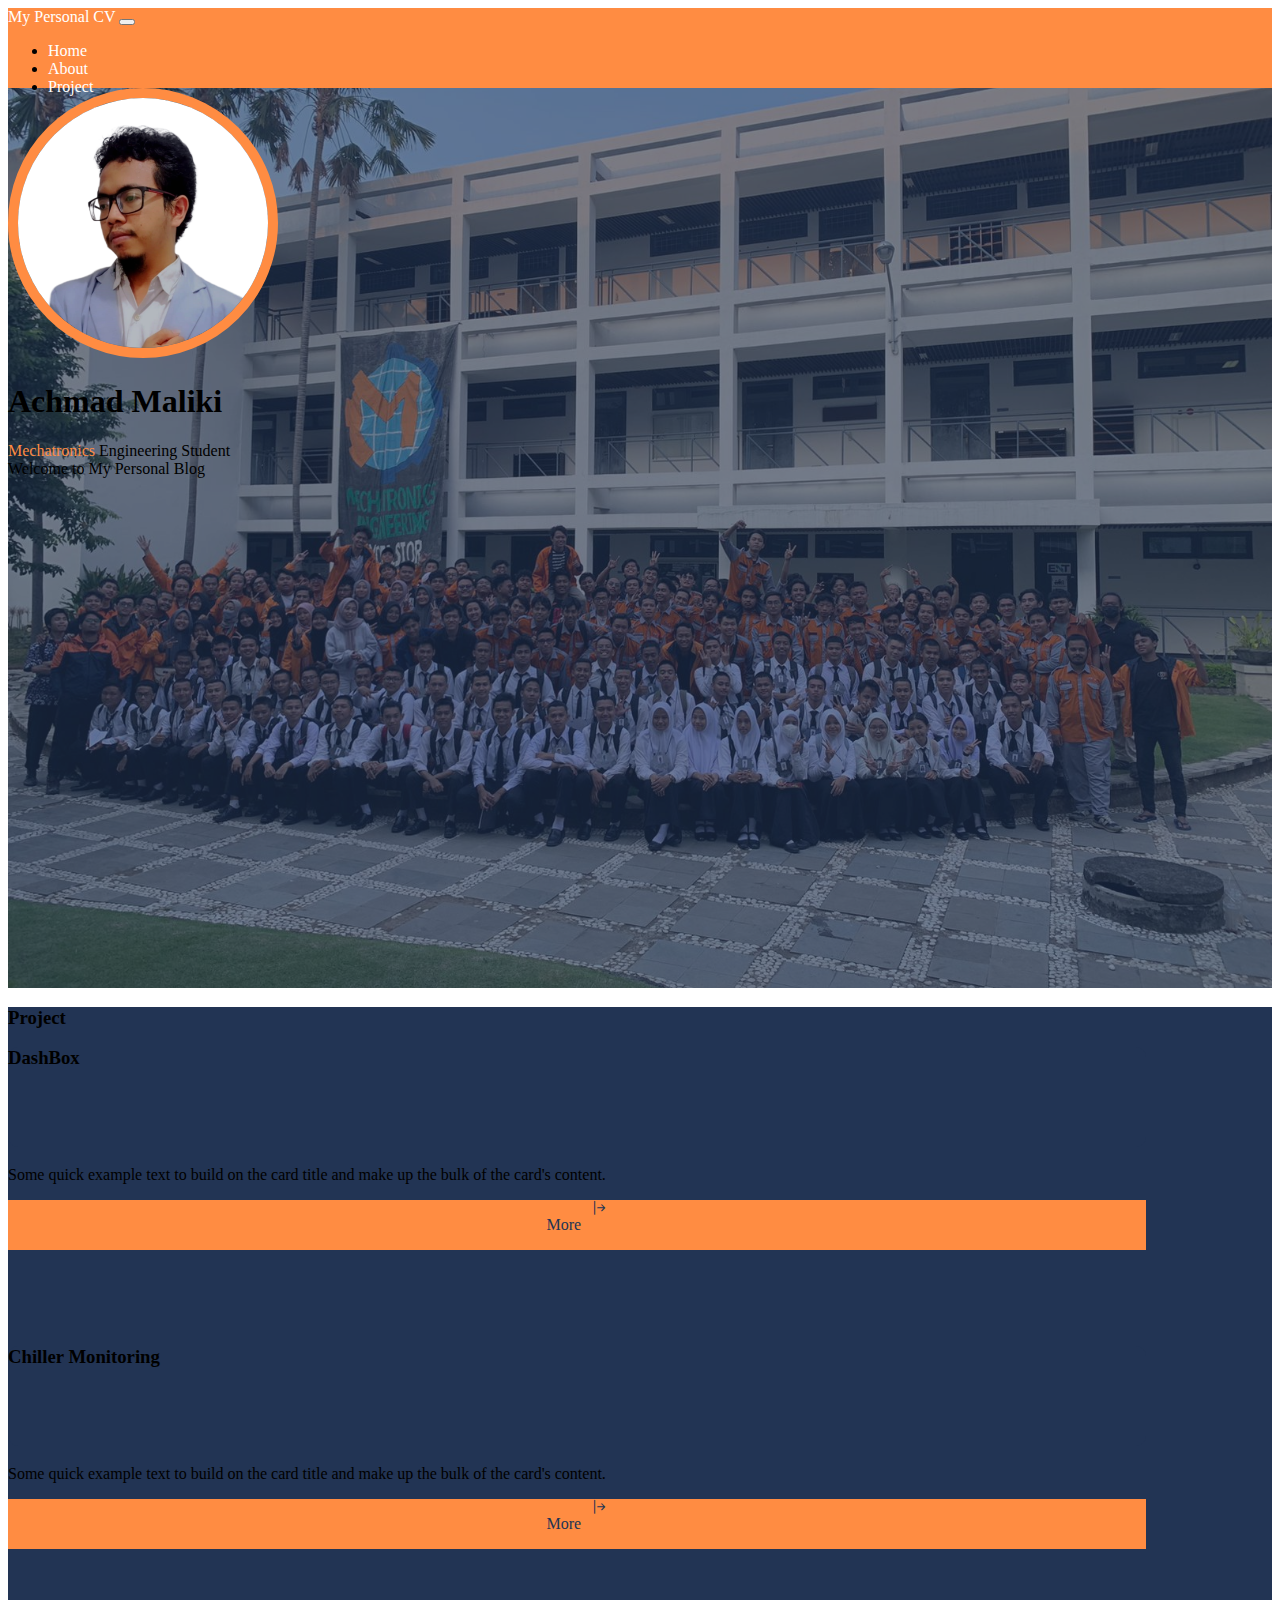
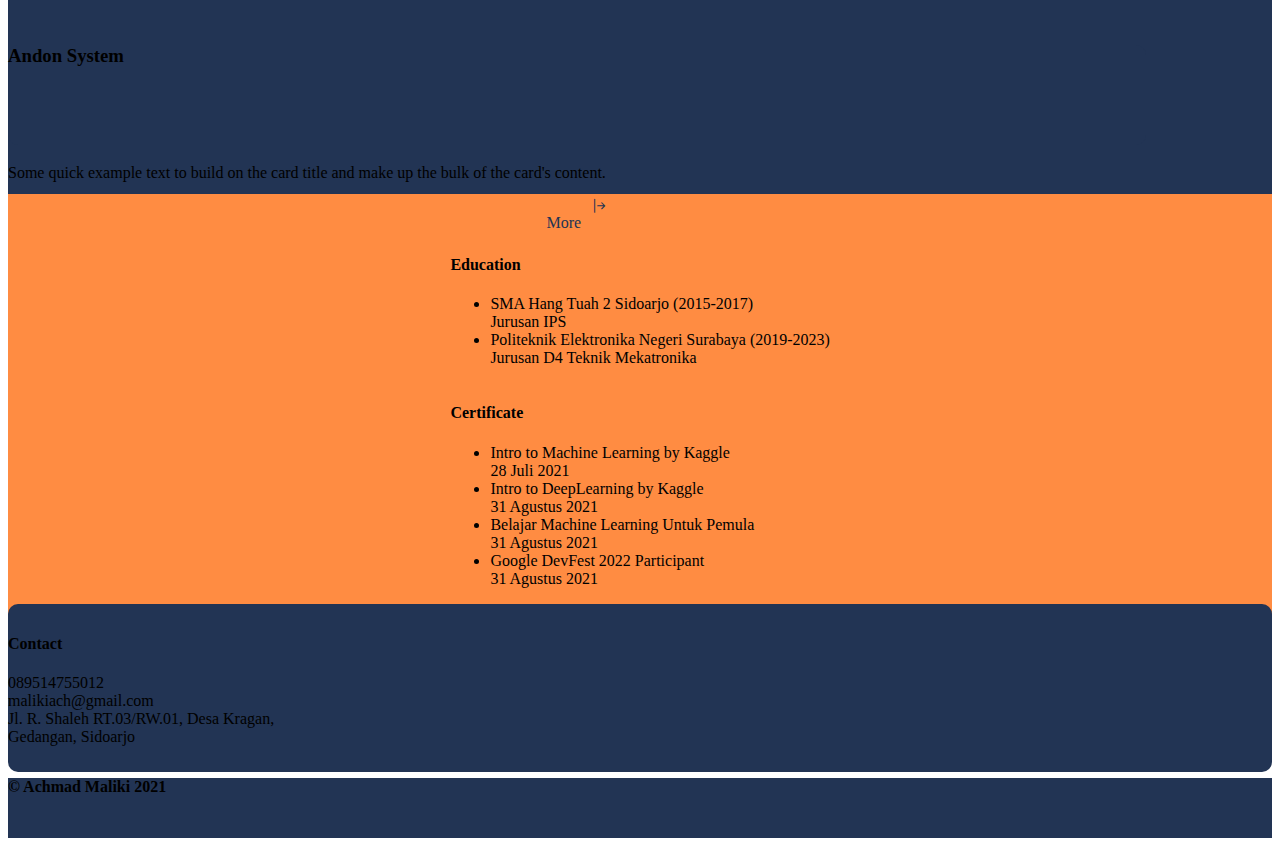
<file: index.html>
<!DOCTYPE html>
<html lang="en">
<head>
    <meta charset="UTF-8">
    <meta name="viewport" content="width=device-width, initial-scale=1.0">
    <link href="https://cdn.jsdelivr.net/npm/bootstrap@5.3.1/dist/css/bootstrap.min.css" rel="stylesheet" integrity="sha384-4bw+/aepP/YC94hEpVNVgiZdgIC5+VKNBQNGCHeKRQN+PtmoHDEXuppvnDJzQIu9" crossorigin="anonymous">
    <link rel="stylesheet" href="https://cdn.jsdelivr.net/npm/bootstrap-icons@1.10.5/font/bootstrap-icons.css">
    <link rel="stylesheet" href="style.css">
    <title>Achmad Maliki - My Persona CV</title>
</head>
<body>
    <!-- nav start -->
    <nav class="navbar navbar-expand-lg text-light sticky-top">
        <div class="container-fluid">
          <a class="navbar-brand fw-semibold ps-5 fs-3" href="#">My Personal CV</a>
          <button class="navbar-toggler" type="button" data-bs-toggle="collapse" data-bs-target="#navbarNav" aria-controls="navbarNav" aria-expanded="false" aria-label="Toggle navigation">
            <span class="navbar-toggler-icon"></span>
          </button>
          <div class="collapse navbar-collapse me-5 pe-5 fw-semibold fs-5" id="navbarNav">
            <ul class="navbar-nav ms-auto">
              <li class="nav-item">
                <a class="nav-link" aria-current="page" href="#">Home</a>
              </li>
              <li class="nav-item">
                <a class="nav-link" href="#about">About</a>
              </li>
              <li class="nav-item">
                <a class="nav-link" href="#project">Project</a>
              </li>
            </ul>
          </div>
        </div>
    </nav>
    <!-- nav end -->
    
    <!-- landing page start  -->
    <div class="landing-container">
      <div class="landing-page">
        <div class="container text-light">
          <div class="row align-items-center">
            <div class="col-5 text-end">
              <img src="assets/profile-primary.png" class="profile-image" alt="profile achmad maliki" height="250" width="250">
            </div>
            <div class="col-7 fs-3 text-center">
              <h1>Achmad Maliki</h1>
              <p> <span style="color: #FF8C42;">Mechatronics</span> Engineering Student <br> Welcome to My Personal Blog</p>
            </div>
           
          </div>
        </div>
      </div>
    </div>
    <!-- landing page end  -->

    <!-- project layout start -->
    <div  class="project-container pt-3 pb-3 primary-bg-color text-center" >
      <h3 id="project"class="text-light mt-3 mb-4">Project</h3>
      <div class="parallax">  
        <div class="container text-dark text-center">
          <div class="row align-items-center ">
            <div class="col-4">
              <div class="card mx-auto" style="width: 90%;height: 280px;">
                <h3 class="project-title text-light pt-4"> DashBox </h3>
                <div class="card-body">
                  <p class="card-text">Some quick example text to build on the card title and make up the bulk of the card's content.</p>
                  <div class="more-project">
                    <a href="/project/dashbox.html" class="pt-2">
                      <p class="fs-5">More</p>
                      <i class="bi bi-arrow-bar-right fs-4"></i>
                    </a>
                 </div>
                </div>
              </div>
            </div>
            
            <div class="col-4">
              <div class="card mx-auto" style="width: 90%;height: 280px;">
                <h3 class="project-title text-light pt-4"> Chiller Monitoring</h3>
                <div class="card-body">
                  <p class="card-text">Some quick example text to build on the card title and make up the bulk of the card's content.</p>
                  <div class="more-project">
                    <a href="/project/chiller-monitoring.html" class="pt-2">
                      <p class="fs-5">More</p>
                      <i class="bi bi-arrow-bar-right fs-4"></i>
                    </a>
                 </div>
                </div>
              </div>
            </div>
            
            <div class="col-4">
              <div class="card mx-auto" style="width: 90%;height: 280px;">
                <h3 class="project-title text-light pt-4" > Andon System</h3>
                <div class="card-body">
                  <p class="card-text">Some quick example text to build on the card title and make up the bulk of the card's content.</p>
                  <div class="more-project">
                    <a href="/project/andon-system.html" class="pt-2">
                      <p class="fs-5">More</p>
                      <i class="bi bi-arrow-bar-right fs-4"></i>
                    </a>
                 </div>
                </div>
              </div>
            </div>

          </div>
        </div>
      </div>
    </div>
    <!-- project layout end -->

    <!-- about start -->
    <div class="contact-container text-light" id="about">
      <div class="container text-center">
        <div class="row align-items-start">

          <div class="col">
            <div class="education-container">
              <div class="education pt-1">
                <h4 class="mb-3">Education</h4>
                <ul>
                  <li>SMA Hang Tuah 2 Sidoarjo (2015-2017) <br>
                  Jurusan IPS </li>
                  <li>Politeknik Elektronika Negeri Surabaya (2019-2023) <br>
                  Jurusan D4 Teknik Mekatronika</li>
                </ul>
              </div>
              <div class="certificate mt-2 pt-3 pb-3">
                <h4 class="mb-3">Certificate</h4>
                <ul>
                  <li>Intro to Machine Learning by Kaggle
                    <br> 28 Juli 2021 </li>
                  <li>Intro to DeepLearning by Kaggle
                    <br> 31 Agustus 2021
                  </li>
                  <li>Belajar Machine Learning Untuk Pemula
                    <br> 31 Agustus 2021 </li>
                  <li>Google DevFest 2022 Participant
                    <br> 31 Agustus 2021
                  </li>
                </ul>
              </div>
            </div>
          </div>

          <div class="col">
            <div class="contact mx-auto">
              <h4 class="mb-3 ">Contact</h4>
              <p>089514755012
                <br> malikiach@gmail.com
                <br> Jl. R. Shaleh RT.03/RW.01, Desa Kragan, <br> Gedangan, Sidoarjo</p>
            </div>
          </div>


        </div>
      </div>
    </div>
    <!-- about end -->
    
    <footer class="text-center text-light pt-3">
      <h4> &copy; Achmad Maliki 2021</h4>
    </footer>
    <script src="https://cdn.jsdelivr.net/npm/bootstrap@5.3.1/dist/js/bootstrap.bundle.min.js" integrity="sha384-HwwvtgBNo3bZJJLYd8oVXjrBZt8cqVSpeBNS5n7C8IVInixGAoxmnlMuBnhbgrkm" crossorigin="anonymous"></script>
 
</body>
</html>
</file>
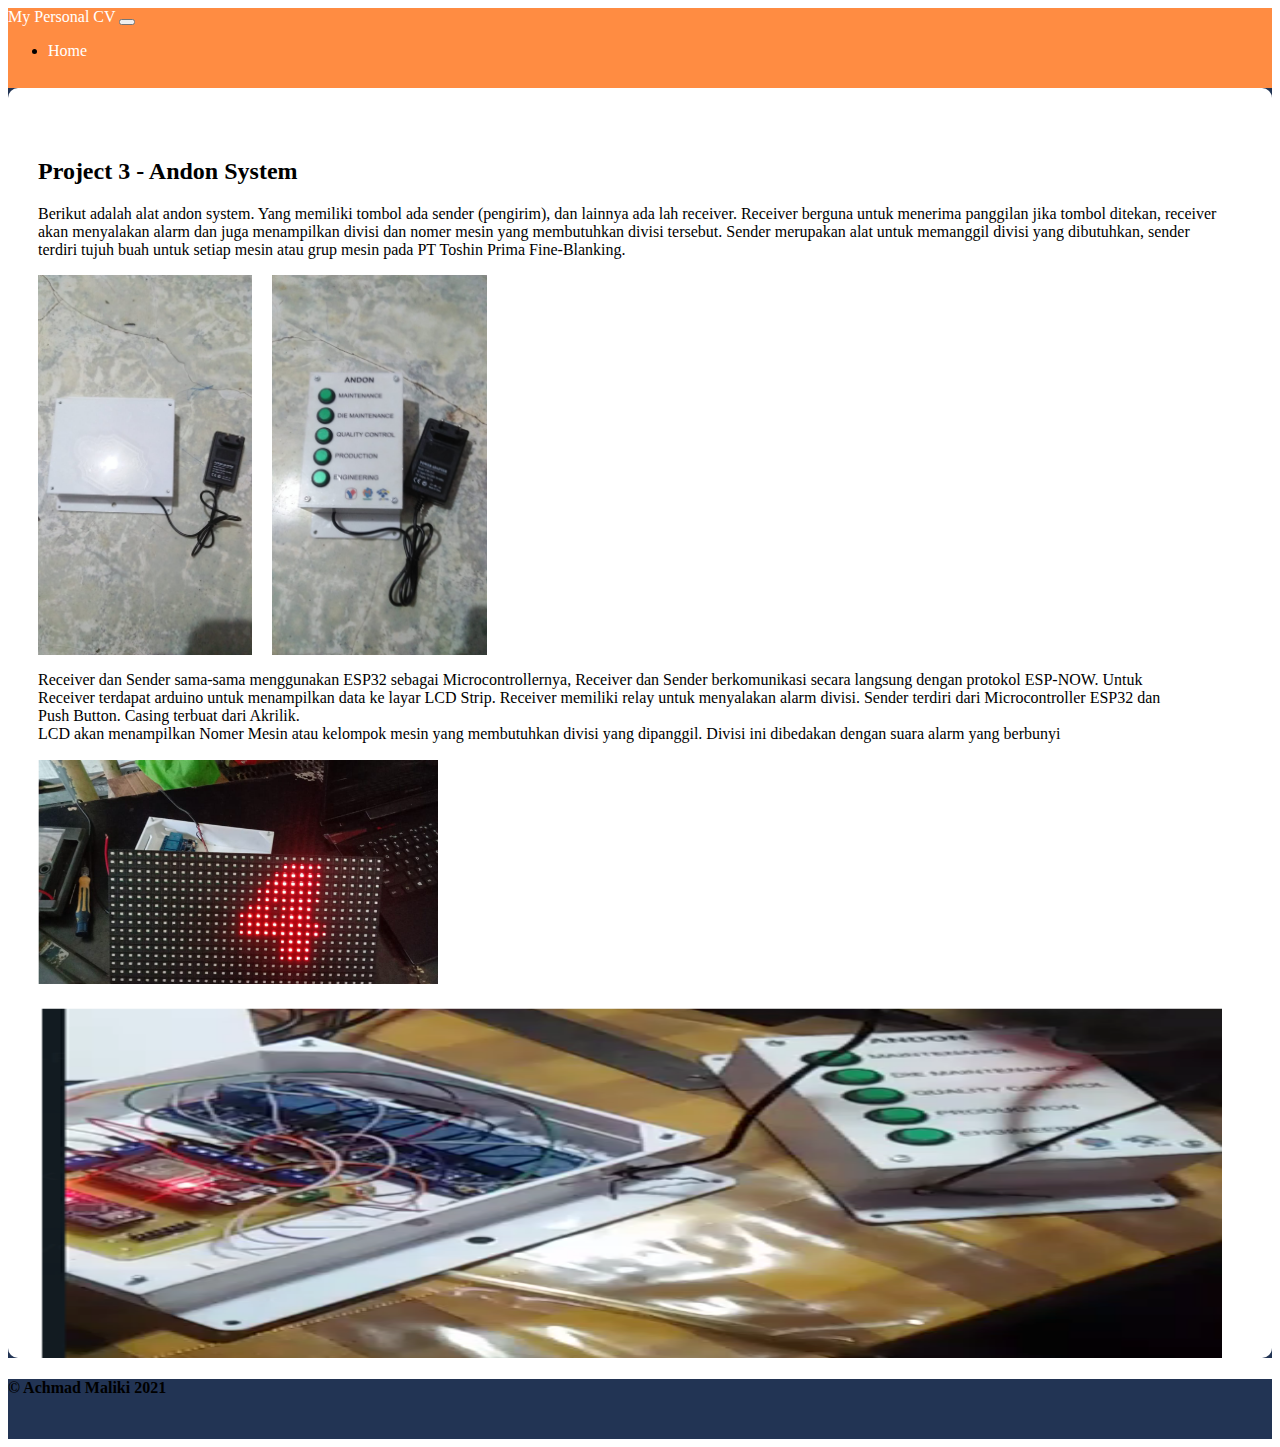
<file: project/andon-system.html>
<!DOCTYPE html>
<html lang="en">
<head>
    <meta charset="UTF-8">
    <meta name="viewport" content="width=device-width, initial-scale=1.0">
    <link href="https://cdn.jsdelivr.net/npm/bootstrap@5.3.1/dist/css/bootstrap.min.css" rel="stylesheet" integrity="sha384-4bw+/aepP/YC94hEpVNVgiZdgIC5+VKNBQNGCHeKRQN+PtmoHDEXuppvnDJzQIu9" crossorigin="anonymous">
    <link rel="stylesheet" href="https://cdn.jsdelivr.net/npm/bootstrap-icons@1.10.5/font/bootstrap-icons.css">
    <link rel="stylesheet" href="/style.css">
    <title>DashBox - My Persona CV</title>
</head>
<body>
    <!-- nav start -->
    <nav class="navbar navbar-expand-lg text-light sticky-top">
        <div class="container-fluid">
          <a class="navbar-brand fw-semibold ps-5 fs-3" href="#">My Personal CV</a>
          <button class="navbar-toggler" type="button" data-bs-toggle="collapse" data-bs-target="#navbarNav" aria-controls="navbarNav" aria-expanded="false" aria-label="Toggle navigation">
            <span class="navbar-toggler-icon"></span>
          </button>
          <div class="collapse navbar-collapse me-5 pe-5 fw-semibold fs-5" id="navbarNav">
            <ul class="navbar-nav ms-auto">
              <li class="nav-item">
                <a class="nav-link" aria-current="page" href="/index.html">Home</a>
              </li>
            </ul>
          </div>
        </div>
    </nav>
    <!-- nav end -->
    
    <!-- dashbox start -->
    <div class="dashbox-container pt-5">
        <div class="container text-center">
            <div class="row align-items-start pb-5">
              <h2>Project 3 - Andon System</h2>
              <div class="col text-start ">
                <!-- materi -->
                
                <div class="andon-desc px-4">
                    <div class="text-andon">
                        <p>
                            Berikut adalah alat andon system. 
                            Yang memiliki tombol ada sender 
                            (pengirim), dan lainnya ada lah 
                            receiver. Receiver berguna untuk 
                            menerima panggilan jika tombol 
                            ditekan, receiver akan menyalakan 
                            alarm dan juga menampilkan divisi 
                            dan nomer mesin yang membutuhkan 
                            divisi tersebut. Sender merupakan 
                            alat untuk memanggil divisi yang 
                            dibutuhkan, sender terdiri tujuh 
                            buah untuk setiap mesin atau grup 
                            mesin pada PT Toshin Prima 
                            Fine-Blanking.
                        </p>
                    </div>
                    <div class="image-andon-desc">
                        <img src="/assets/Receiver.png" alt="andon receiver">
                        <img src="/assets/Transmitter.png" alt="andon transmitter">
                    </div>
                </div>
                <div class="andon-desc-2 px-4 py-5">
                <section>
                    <p>
                        Receiver dan Sender sama-sama 
                        menggunakan ESP32 sebagai 
                        Microcontrollernya, Receiver dan 
                        Sender berkomunikasi secara 
                        langsung dengan protokol ESP-NOW. 
                        Untuk Receiver terdapat arduino 
                        untuk menampilkan data ke layar 
                        LCD Strip. Receiver memiliki 
                        relay untuk menyalakan alarm 
                        divisi. Sender terdiri dari 
                        Microcontroller ESP32 dan Push 
                        Button. Casing terbuat dari 
                        Akrilik. <br>
                        LCD akan menampilkan 
                        Nomer Mesin atau kelompok 
                        mesin yang membutuhkan 
                        divisi yang dipanggil. 
                        Divisi ini dibedakan 
                        dengan suara alarm yang 
                        berbunyi
                    </p>
                    <img src="/assets/running-led.png" alt="running led" width="400px">
                </section>
                <img src="/assets/inside.png" alt="inside andon system" height="350px">
                </div>

              </div>
            </div>
          </div>
    </div>
    <!-- dashbox end -->
    
    <footer class="text-center text-light pt-3">
      <h4> &copy; Achmad Maliki 2021</h4>
    </footer>
    <script src="https://cdn.jsdelivr.net/npm/bootstrap@5.3.1/dist/js/bootstrap.bundle.min.js" integrity="sha384-HwwvtgBNo3bZJJLYd8oVXjrBZt8cqVSpeBNS5n7C8IVInixGAoxmnlMuBnhbgrkm" crossorigin="anonymous"></script>
 
</body>
</html>
</file>
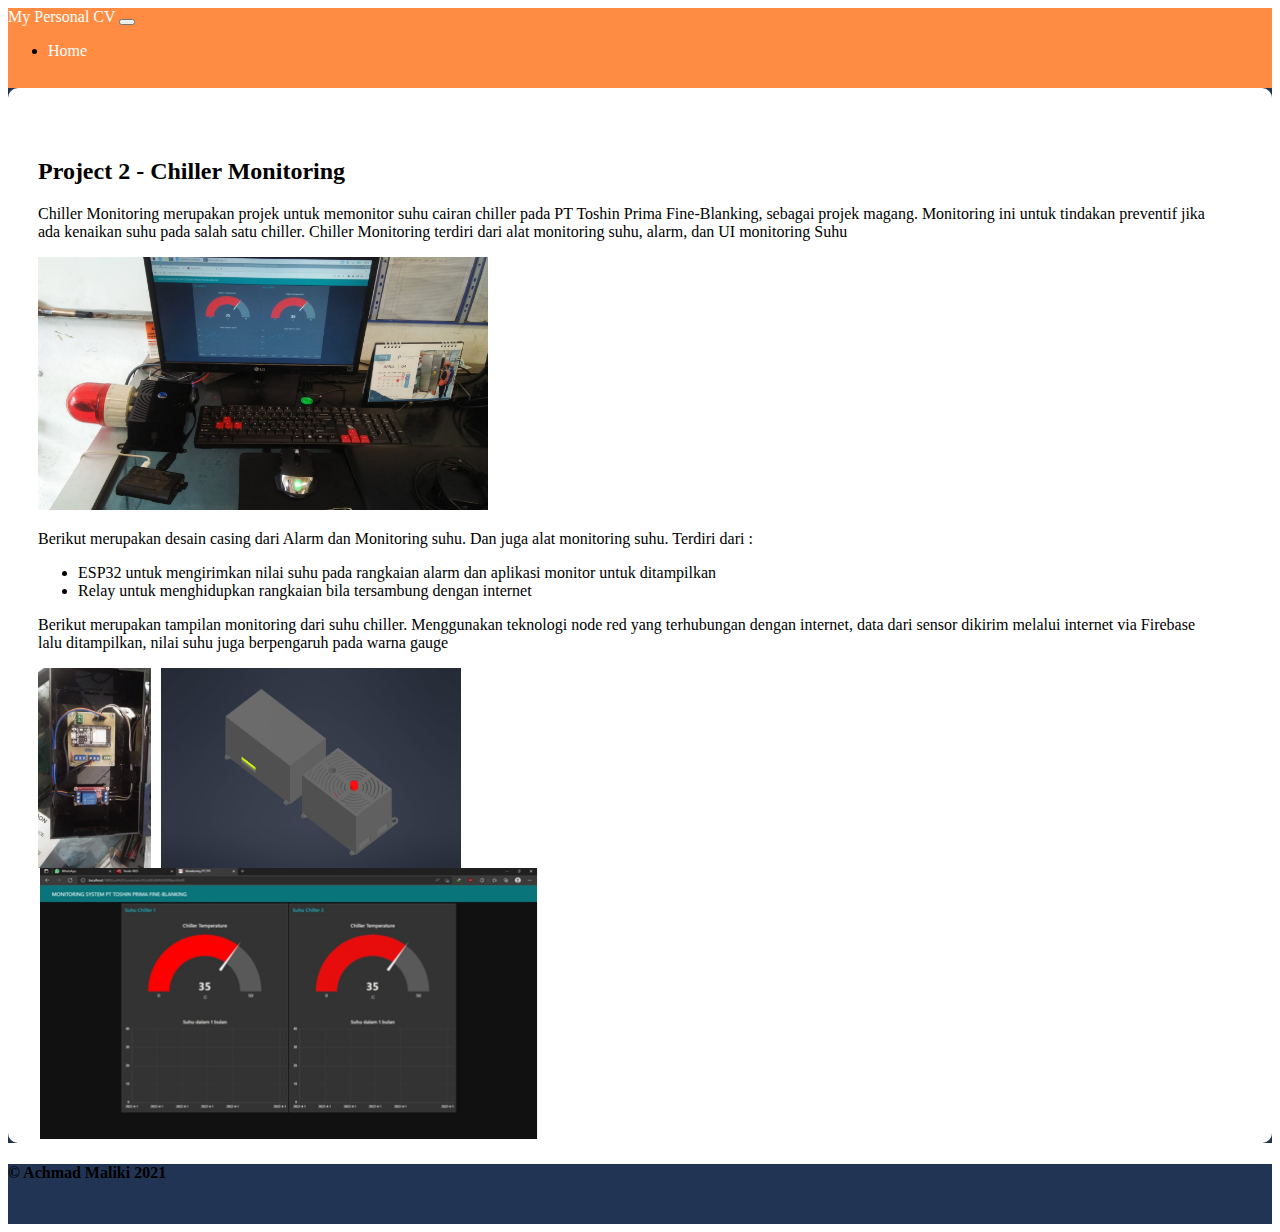
<file: project/chiller-monitoring.html>
<!DOCTYPE html>
<html lang="en">
<head>
    <meta charset="UTF-8">
    <meta name="viewport" content="width=device-width, initial-scale=1.0">
    <link href="https://cdn.jsdelivr.net/npm/bootstrap@5.3.1/dist/css/bootstrap.min.css" rel="stylesheet" integrity="sha384-4bw+/aepP/YC94hEpVNVgiZdgIC5+VKNBQNGCHeKRQN+PtmoHDEXuppvnDJzQIu9" crossorigin="anonymous">
    <link rel="stylesheet" href="https://cdn.jsdelivr.net/npm/bootstrap-icons@1.10.5/font/bootstrap-icons.css">
    <link rel="stylesheet" href="/style.css">
    <title>DashBox - My Persona CV</title>
</head>
<body>
    <!-- nav start -->
    <nav class="navbar navbar-expand-lg text-light sticky-top">
        <div class="container-fluid">
          <a class="navbar-brand fw-semibold ps-5 fs-3" href="#">My Personal CV</a>
          <button class="navbar-toggler" type="button" data-bs-toggle="collapse" data-bs-target="#navbarNav" aria-controls="navbarNav" aria-expanded="false" aria-label="Toggle navigation">
            <span class="navbar-toggler-icon"></span>
          </button>
          <div class="collapse navbar-collapse me-5 pe-5 fw-semibold fs-5" id="navbarNav">
            <ul class="navbar-nav ms-auto">
              <li class="nav-item">
                <a class="nav-link" aria-current="page" href="/index.html">Home</a>
              </li>
            </ul>
          </div>
        </div>
    </nav>
    <!-- nav end -->
    
    <!-- dashbox start -->
    <div class="dashbox-container pt-5">
        <div class="container text-center">
            <div class="row align-items-start pb-5">
              <h2>Project 2 - Chiller Monitoring</h2>
              <div class="col text-start ">
                <!-- materi -->
                <div class="chiller-desc px-4">
                  <div class="text-desc">
                    <p class="pe-5">Chiller Monitoring 
                      merupakan projek untuk 
                      memonitor suhu cairan 
                      chiller pada PT Toshin 
                      Prima Fine-Blanking, 
                      sebagai projek magang. 
                      Monitoring ini untuk 
                      tindakan preventif jika ada 
                      kenaikan suhu pada salah 
                      satu chiller. Chiller 
                      Monitoring terdiri dari 
                      alat monitoring suhu, 
                      alarm, dan UI monitoring 
                      Suhu</p>
                  </div>
                  <img src="/assets/chiller-desc.jpeg" alt="Chiller monitoring system" width="450px">
                </div>
                <div class="chiller-result mt-3 px-4">
                  <div class="text-result text-start">
                    <p class="fw-semibold">Berikut merupakan desain 
                      casing dari Alarm dan 
                      Monitoring suhu. Dan juga 
                      alat monitoring suhu. 
                      Terdiri dari :
                    </p>
  
                    <ul>
                      <li>ESP32 untuk mengirimkan nilai 
                          suhu pada rangkaian alarm dan 
                          aplikasi monitor untuk 
                          ditampilkan
                      </li>
                      <li> Relay untuk menghidupkan 
                          rangkaian bila tersambung 
                          dengan internet
                      </li>
                    </ul>
  
                    <p>
                      Berikut merupakan tampilan 
                      monitoring dari suhu 
                      chiller. Menggunakan 
                      teknologi node red yang 
                      terhubungan dengan 
                      internet, data dari sensor 
                      dikirim melalui internet 
                      via Firebase lalu 
                      ditampilkan, nilai suhu 
                      juga berpengaruh pada warna 
                      gauge
                    </p>
  
                  </div>
                  <div class="image-result">
                    <img src="/assets/chiller-monitor.jpeg" alt="Chiller Monitoring Result" height="200px">
                    <img src="/assets/Chiller-case.jpg" alt="Chiller Monitoring Casing Design" width="300px">
                  </div>
  
                </div>
                <img src="/assets/display-monitoring.png" alt="display-monitoring" width="500px" class="px-4 py-5">
              </div>

            </div>
          </div>
    </div>
    <!-- dashbox end -->
    
    <footer class="text-center text-light pt-3">
      <h4> &copy; Achmad Maliki 2021</h4>
    </footer>
    <script src="https://cdn.jsdelivr.net/npm/bootstrap@5.3.1/dist/js/bootstrap.bundle.min.js" integrity="sha384-HwwvtgBNo3bZJJLYd8oVXjrBZt8cqVSpeBNS5n7C8IVInixGAoxmnlMuBnhbgrkm" crossorigin="anonymous"></script>
 
</body>
</html>
</file>
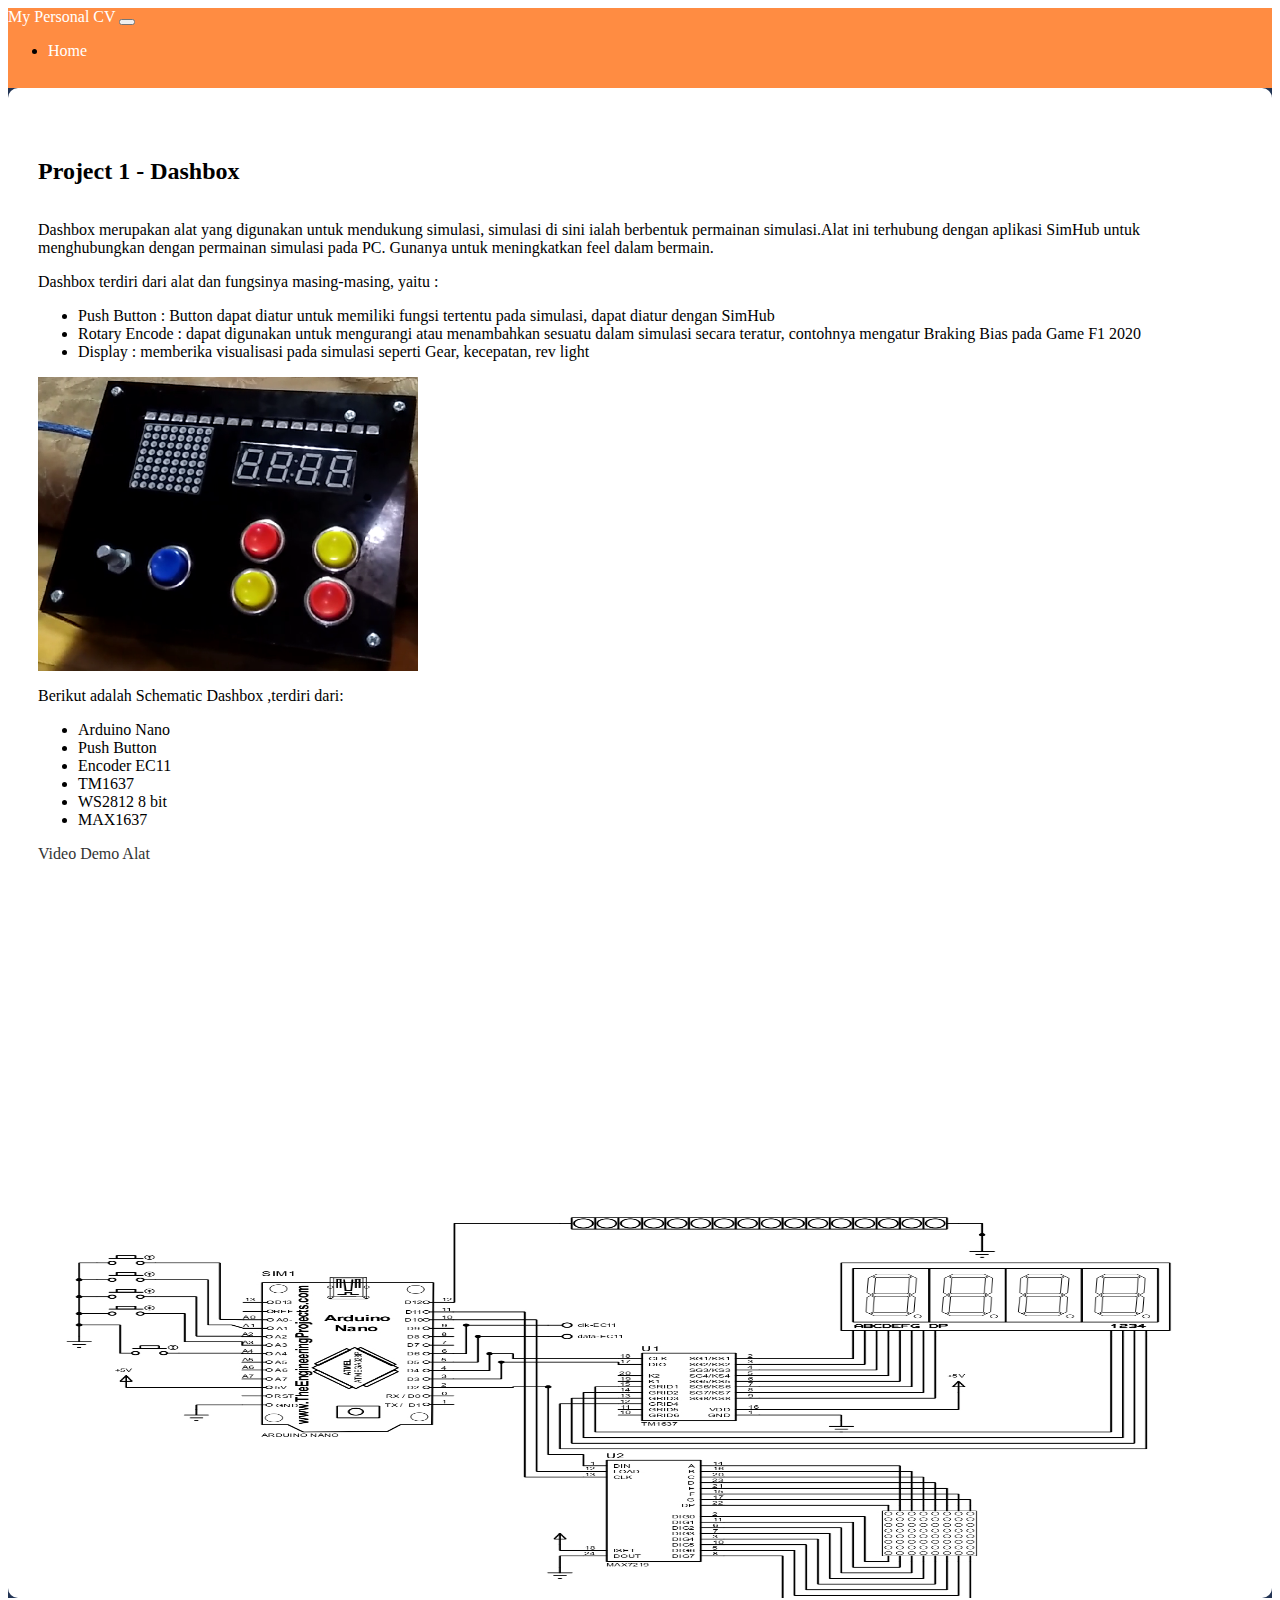
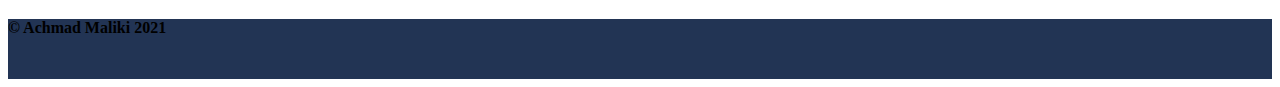
<file: project/dashbox.html>
<!DOCTYPE html>
<html lang="en">
<head>
    <meta charset="UTF-8">
    <meta name="viewport" content="width=device-width, initial-scale=1.0">
    <link href="https://cdn.jsdelivr.net/npm/bootstrap@5.3.1/dist/css/bootstrap.min.css" rel="stylesheet" integrity="sha384-4bw+/aepP/YC94hEpVNVgiZdgIC5+VKNBQNGCHeKRQN+PtmoHDEXuppvnDJzQIu9" crossorigin="anonymous">
    <link rel="stylesheet" href="https://cdn.jsdelivr.net/npm/bootstrap-icons@1.10.5/font/bootstrap-icons.css">
    <link rel="stylesheet" href="/style.css">
    <title>DashBox - My Persona CV</title>
</head>
<body>
    <!-- nav start -->
    <nav class="navbar navbar-expand-lg text-light sticky-top">
        <div class="container-fluid">
          <a class="navbar-brand fw-semibold ps-5 fs-3" href="#">My Personal CV</a>
          <button class="navbar-toggler" type="button" data-bs-toggle="collapse" data-bs-target="#navbarNav" aria-controls="navbarNav" aria-expanded="false" aria-label="Toggle navigation">
            <span class="navbar-toggler-icon"></span>
          </button>
          <div class="collapse navbar-collapse me-5 pe-5 fw-semibold fs-5" id="navbarNav">
            <ul class="navbar-nav ms-auto">
              <li class="nav-item">
                <a class="nav-link" aria-current="page" href="/index.html">Home</a>
              </li>
            </ul>
          </div>
        </div>
    </nav>
    <!-- nav end -->
    
    <!-- dashbox start -->
    <div class="dashbox-container pt-5">
        <div class="container text-center">
            <div class="row align-items-start pb-5">
              <h2>Project 1 - Dashbox</h2>
              <div class="col text-start ">
                <div class="dash-desc">
                  <div class="text-desc px-5">
                    <p>Dashbox merupakan alat 
                      yang digunakan untuk 
                      mendukung simulasi, 
                      simulasi di sini ialah 
                      berbentuk permainan 
                      simulasi.Alat ini 
                      terhubung dengan 
                      aplikasi SimHub untuk 
                      menghubungkan dengan 
                      permainan simulasi pada 
                      PC. Gunanya untuk 
                      meningkatkan feel dalam 
                      bermain. </p>
                      <p class="fw-semibold">Dashbox terdiri dari alat 
                        dan fungsinya 
                        masing-masing, yaitu :</p>
                      <ul>
                        <li>Push Button : Button dapat 
                          diatur untuk memiliki 
                          fungsi tertentu pada 
                          simulasi, dapat diatur 
                          dengan SimHub
                          </li>
                        <li>Rotary Encode : dapat 
                          digunakan untuk mengurangi 
                          atau menambahkan sesuatu 
                          dalam simulasi secara 
                          teratur, contohnya 
                          mengatur Braking Bias pada 
                          Game F1 2020
                          </li>
                        <li>Display : memberika 
                          visualisasi pada simulasi 
                          seperti Gear, kecepatan, 
                          rev light
                          </li>
                      </ul>
                  </div>
                  <img src="/assets/dashbox.png" alt="dashbox" width="380px" class="ps-5">
                </div>

                <div class="dash-sch ps-5">
                  <div class="text-sch">
                    <p class="fw-semibold">Berikut adalah Schematic
                      Dashbox ,terdiri dari:
                    </p>
                    <ul>
                      <li>Arduino Nano</li>
                      <li>Push Button</li>
                      <li>Encoder EC11</li>
                      <li>TM1637</li>
                      <li>WS2812 8 bit</li>
                      <li>MAX1637</li>
                    </ul>
                    <p class="fw-semibold"> <a href="https://www.youtube.com/embed/XMZjuz045_U?si=vHTgRXhOhn4Z-UZA">Video Demo Alat</a> </p>
                    <iframe  src="https://www.youtube.com/embed/XMZjuz045_U?si=vHTgRXhOhn4Z-UZA" title="YouTube video player" frameborder="0" allow="accelerometer; autoplay; clipboard-write; encrypted-media; gyroscope; picture-in-picture; web-share" allowfullscreen></iframe>
                  </div>
                  <img src="/assets/dashbox-schematic.jpg" alt="dashbox schematic">
                </div>
              </div>
            </div>
          </div>
    </div>
    <!-- dashbox end -->
    
    <footer class="text-center text-light pt-3">
      <h4> &copy; Achmad Maliki 2021</h4>
    </footer>
    <script src="https://cdn.jsdelivr.net/npm/bootstrap@5.3.1/dist/js/bootstrap.bundle.min.js" integrity="sha384-HwwvtgBNo3bZJJLYd8oVXjrBZt8cqVSpeBNS5n7C8IVInixGAoxmnlMuBnhbgrkm" crossorigin="anonymous"></script>
 
</body>
</html>
</file>
<file: style.css>
.navbar{
    background-color: #FF8C42;
    height: 80px;
}

.primary-bg-color{
    background-color: #223454;
}

.nav-link, .navbar-brand{
    color: #fff;
}

.nav-link{
    transition: all .5s ease 0s;
}


.navbar-nav .nav-link.active, .navbar-nav .nav-link.show{
    color: #223454;
}

.landing-container .row{
    height: 100vh;
}

.landing-container{
    background-image: url('assets/bg-landing.jpeg');
    background-repeat: no-repeat;
    background-size: cover;
    background-position: center 70%;

}

.landing-page{
    background-color: rgba(34, 52, 84, .6);
}

.profile-image{
    border-radius: 50%;
    border: 10px solid #FF8C42;
}

.parallax{
    background-image: url('assets/bg-paralax.jpeg');
    background-attachment: fixed;
    background-position: center;
    background-repeat: no-repeat;
    background-size: cover;
}

.parallax .row{
    height: 83vh;
}

.project-title{
    background-color: #223454;
    height: 100px;
    border-radius: 10px;
    width: 100%;
}

.card{
  border-radius: 10px;
}

.more-project a{
    display: flex;
    justify-content: center;
    /* align-items: center; */
    column-gap: 10px;
    text-decoration: none;
    color: #223454;
    background-color: #FF8C42;
}

.contact-container{
    height: 58vh;
    padding-top: 40px;
    background-color: #FF8C42;
}

.education-container{
    display: flex;
    flex-direction: column;
    width: 70%;
    margin-left: 35%;

}

.education ul, .certificate ul{
    text-align: left;
}

.contact{
    background-color: #223454;
}

.contact{

    padding-bottom: 10px;
    padding-top: 10px;
    border-radius: 10px;
}

.dashbox-container{
    background-color: #223454;
    
}
.dashbox-container .row{
    border-radius: 10px;
    /* height: 86vh; */
    background-color: #fff;   
    padding-left: 30px; 
    padding-right: 50px; 
    padding-top: 50px; 
}

.dash-desc, .dash-sch{
    display: flex;
}

/* .dash-desc img{
    width: 380px;
} */

.dash-sch{
    flex-wrap: wrap;
}

.text-sch{
    flex: 1 1 content;
    /* flex-wrap: wrap; */
}

.dash-sch img{
    height: 400px;
}


/* chiller monitoring start */

.chiller-result, .image-result{
    display: flex;
}

.image-result{
    gap: 0 10px;
}

/* chiller monitoring end */

/* andon system start */
.andon-desc-2 {
    display: flex;
}

.andon-desc-2 p{

    padding-right:40px;
}

.image-andon-desc img{
    height: 500px;
}


/* andon system end */


a{
    text-decoration: none;
    color: #333;
}

iframe{
    width:560px; 
    height:315px;
}

footer{
    background-color: #223454;
    height: 60px;

}


/* responsive */
@media screen and (max-width : 1280px) {
    .dash-desc{
        flex-direction: column;
    }

    iframe{
        width: 100%;
    }

    .dash-sch img{
        width: 100%;
    }
    
    .chiller-result{
        flex-direction: column;
    }

    .image-andon-desc{
        display: flex;
        gap: 20px;
    }

    .image-andon-desc img{
        height: 380px;
    }

    .andon-desc-2{
        flex-direction: column;
        gap: 20px;
    }
    
}

@media screen and (max-width : 1175px) {
    
    .col-4{
        width: 30%;
    }
    .col-4 .card{
        width: 100%;
    }

    .contact-container{
        height: auto;
    }

    
}

@media screen and (max-width : 991px) {
    
    .landing-container .row{
        flex-direction: column;
        gap: 20px;
        padding-top: 40px;
    }

    .container-fluid{
        background-color: #FF8C42;
    }

    .parallax .row{
        height: 100%;
        padding:10px 0;
        gap: 10px;
    }
    .col-4 {
        width: 100%;
    }

    .contact-container .row{
        flex-direction: column;
        padding-bottom: 20px;
        align-items: center;
    }

    .education-container{
        margin-left: 0;
        width: 100%;
        text-align: center;
    }
    
    .education-container li {
        text-align: center;

    } 
}
</file>
